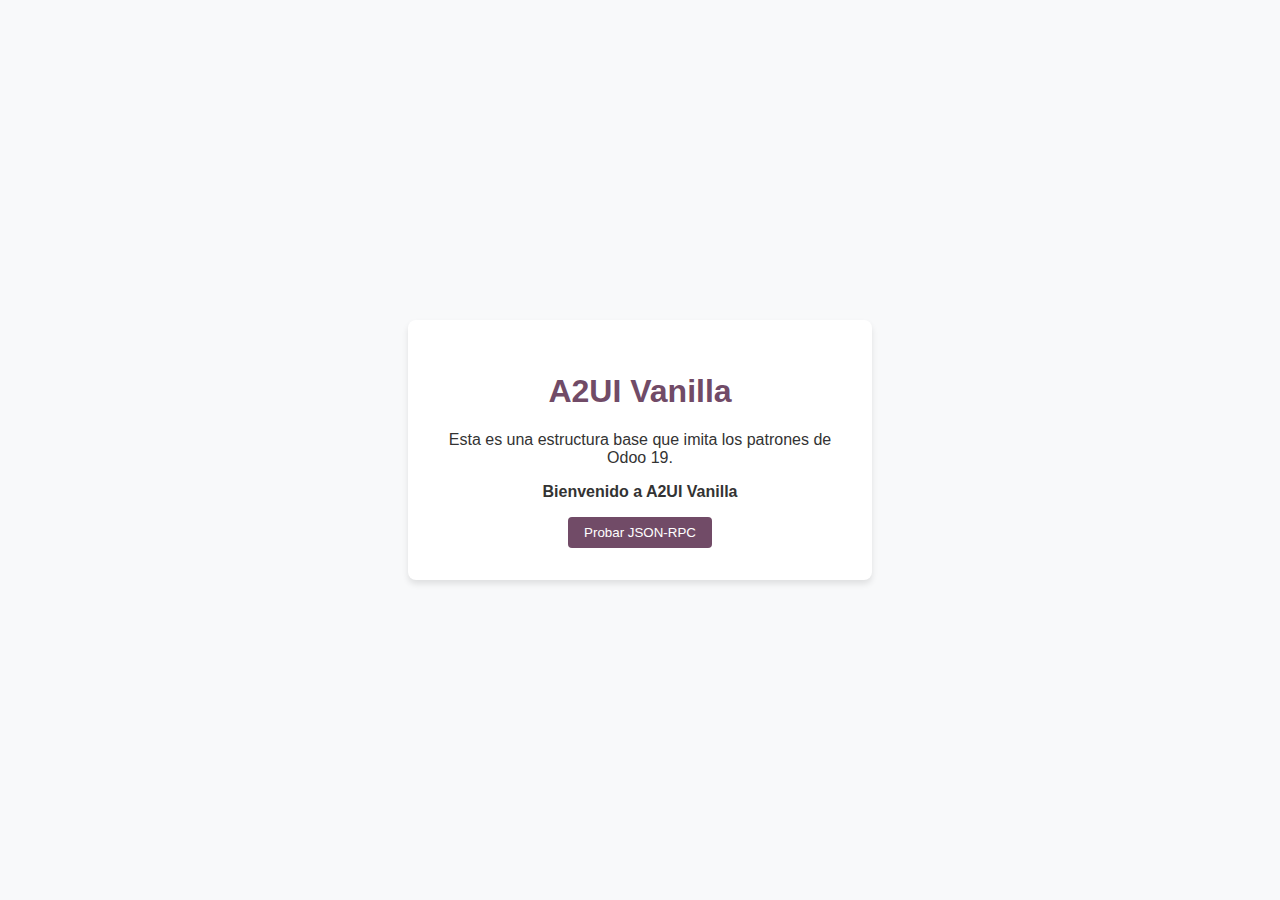
<file: frontend/index.html>
<!DOCTYPE html>
<html lang="en">

<head>
    <meta charset="UTF-8">
    <meta name="viewport" content="width=device-width, initial-scale=1.0">
    <title>A2UI Vanilla Base</title>
    <style>
        :root {
            --primary: #714B67;
            /* Odoo Purple */
            --bg: #f8f9fa;
            --text: #333;
        }

        body {
            font-family: 'Segoe UI', Tahoma, Geneva, Verdana, sans-serif;
            background-color: var(--bg);
            color: var(--text);
            margin: 0;
            display: flex;
            flex-direction: column;
            align-items: center;
            justify-content: center;
            height: 100vh;
        }

        .app-container {
            background: white;
            padding: 2rem;
            border-radius: 8px;
            box-shadow: 0 4px 6px rgba(0, 0, 0, 0.1);
            width: 400px;
            text-align: center;
        }

        h1 {
            color: var(--primary);
        }

        button {
            background-color: var(--primary);
            color: white;
            border: none;
            padding: 0.5rem 1rem;
            border-radius: 4px;
            cursor: pointer;
            margin-top: 1rem;
        }

        button:hover {
            opacity: 0.9;
        }

        .status {
            margin-top: 1rem;
            font-weight: bold;
        }
    </style>
</head>

<body>
    <div id="app" class="app-container">
        <!-- Los componentes se renderizarán aquí -->
    </div>

    <script type="module">
        import { Component } from './static/js/component.js';
        import { rpc } from './static/js/rpc.js';

        class App extends Component {
            setup() {
                const message = this.state.message || "Bienvenido a A2UI Vanilla";
                return `
                    <h1>A2UI Vanilla</h1>
                    <p>Esta es una estructura base que imita los patrones de Odoo 19.</p>
                    <div class="status">${message}</div>
                    <button id="send-rpc">Probar JSON-RPC</button>
                `;
            }

            mounted() {
                const btn = document.getElementById('send-rpc');
                if (btn) {
                    btn.onclick = async () => {
                        this.state.message = "Enviando RPC...";
                        try {
                            const result = await rpc('http://localhost:8000/jsonrpc', {
                                model: 'test.ping',
                                method: 'execute',
                                args: [],
                                kwargs: {}
                            });
                            this.state.message = result.message;
                        } catch (e) {
                            this.state.message = "Error de RPC: ¿Está el backend en ejecución?";
                        }
                    };
                }
            }
        }

        const appRoot = document.getElementById('app');
        const app = new App(appRoot);
        app.render();
    </script>
</body>

</html>
</file>
